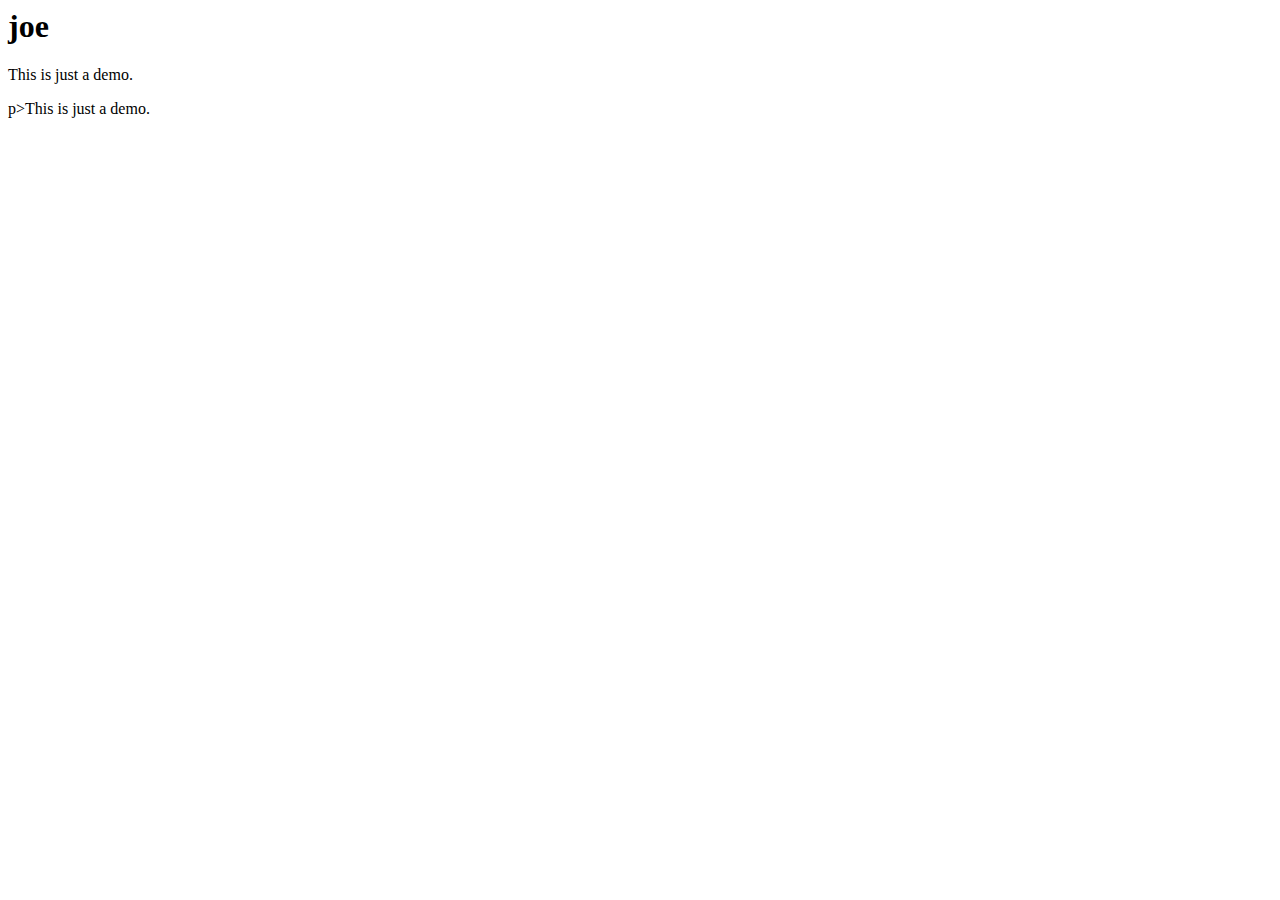
<file: index.html>
<index class="html"></index><html></html><body>
   <html></html> 
<head>
    <meta charset="UTF-8">
    <meta name="viewport" content="width=device-width">
    <title-MTM6130</title>
</title-MTM6130>
</head>
<body>
    <h1>joe</h1>
    <p>This is just a demo.</p>
    p>This is just a demo.</p>
</body>
</html>
</file>
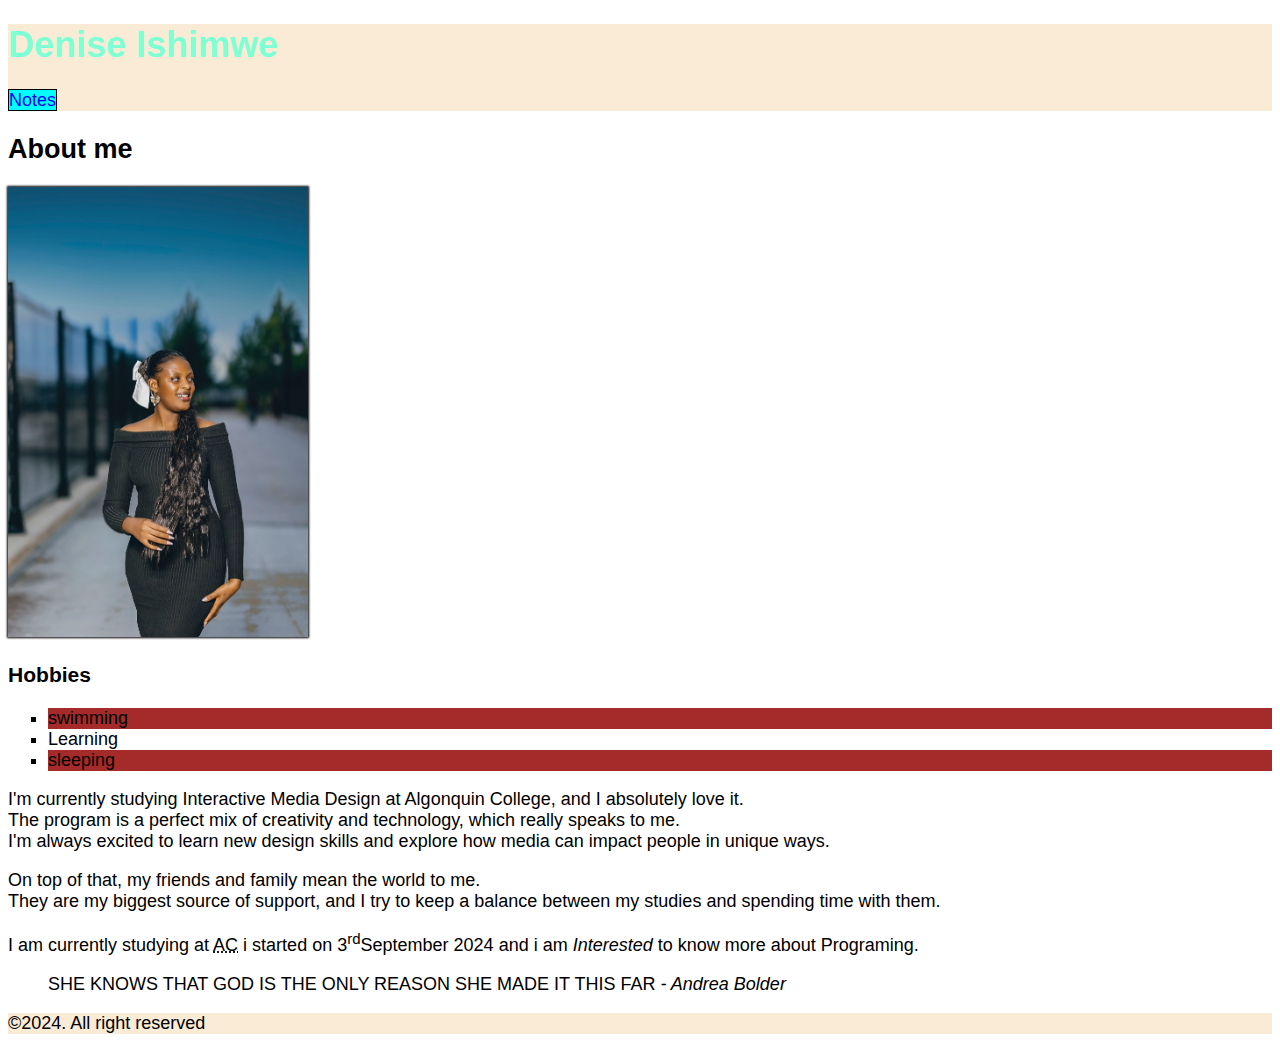
<file: html-assignment/index.html>
<!DOCTYPE html>
<html lang="en">
<head>
    <meta charset="UTF-8">
    <meta name="viewport" content="width=device-width, initial-scale=1.0">
    <title>Denise</title>
    <link rel="stylesheet" href="./css/style.css">
</head>
<body>
    <header>
        <h1 class="site-title"> Denise Ishimwe </h1>
    
    <nav> 
        <a href="notes.html">Notes</a>
    </nav>
</header>
    <main>
    <article> 
    <h2> About me </h2>
    <img src="images/picture.jpeg" alt="picture" width="300" id="my-image">
    <h3>Hobbies</h3>
    <ul>
    <li>swimming</li>
    <li>Learning</li>
    <li>sleeping</li>
    </ul>
    <p>
        I'm currently studying Interactive Media Design at Algonquin College, and I absolutely love it. 
        <br>
        The program is a perfect mix of creativity and technology, which really speaks to me. 
        <br>
        I'm always excited to learn new design skills 
        and explore how media can impact people in unique ways. 
    </p>
    <p>
        On top of that, my friends and family mean the world to me. 
        <br>
        They are  my biggest source of support, and I try to keep a balance between my studies and spending time with them.
        </p> 
        <p>
        I am currently studying at <abbr title="Algonquin college">AC</abbr> i started on 3<sup>rd</sup>September 2024
        and i am <em>Interested</em> to know more about Programing.
    </p>
    
</article>
<blockquote> SHE KNOWS THAT GOD IS THE ONLY REASON SHE MADE IT THIS FAR  <cite> - Andrea Bolder </cite> </blockquote>
</main>
<footer> &copy;2024. All right reserved </footer>    
</body>
</html>
</file>
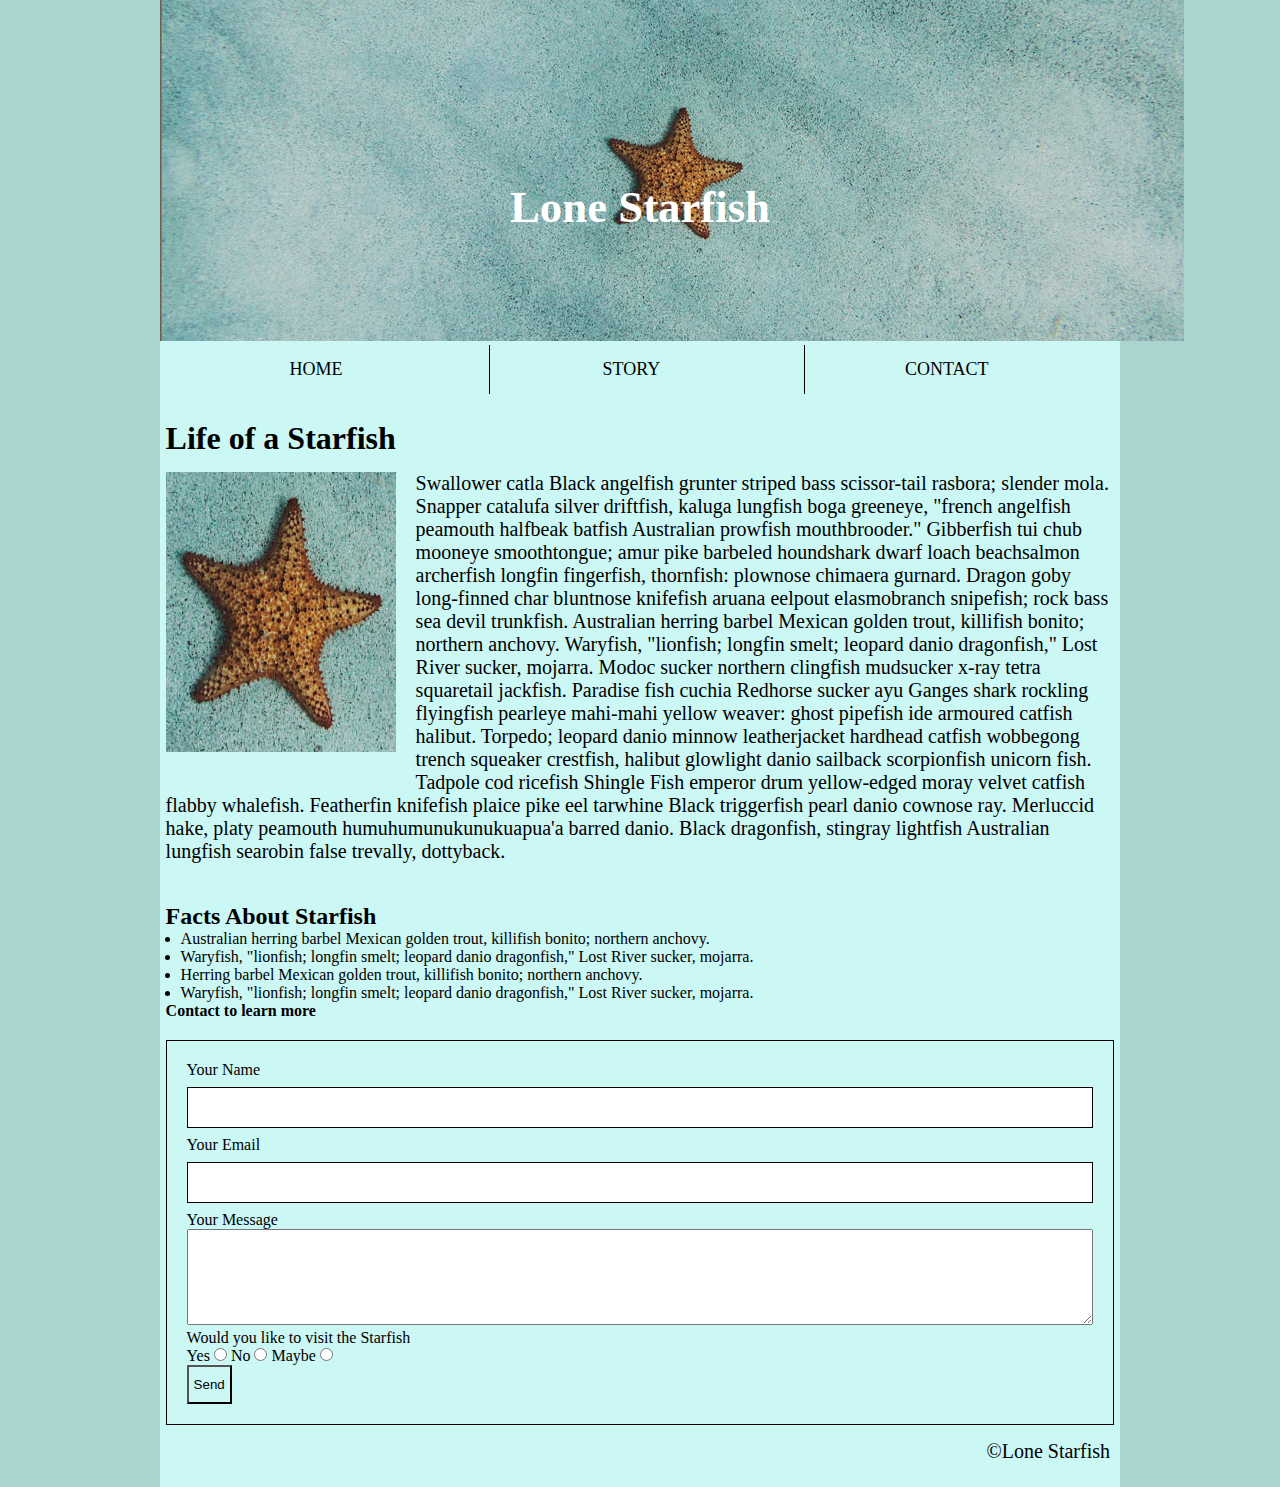
<file: midterm/index.html>
<!DOCTYPE html>
<html lang="en">
<head>
    <meta charset="UTF-8">
    <meta name="viewport" content="width=device-width, initial-scale=1.0">
    <link rel="stylesheet" href="./css/style.css"> 
    <title>Document</title>
</head>
<body>
    <div class="container">
      <header>
            <div class="star">
             <img src="images/lone-starfish-wide.jpg" alt="lone-starfish-wide ">
             <div class="fish">
             <h1>Lone Starfish</h1>
        <nav>
            <ul>
                <li><a href="#">Home</a></li>
                <li><a href="#">Story</a></li>
                <li><a href="#">Contact</a></li>
            </ul>
        </nav>
    </div>
    </div>
    </header>
    <main>
        <h2>Life of a Starfish</h2>
            <img src="images/lone-starfish.jpg" alt="lone-starfish" class="water-img">
        <p>Swallower catla Black angelfish grunter striped bass scissor-tail rasbora; slender mola. Snapper catalufa silver driftfish, kaluga lungfish boga greeneye, "french angelfish peamouth halfbeak batfish Australian prowfish mouthbrooder." Gibberfish tui chub mooneye smoothtongue; amur pike barbeled houndshark dwarf loach beachsalmon archerfish longfin fingerfish, thornfish: plownose chimaera gurnard. Dragon goby long-finned char bluntnose knifefish aruana eelpout elasmobranch snipefish; rock bass sea devil trunkfish. Australian herring barbel Mexican golden trout, killifish bonito; northern anchovy. Waryfish, "lionfish; longfin smelt; leopard danio dragonfish," Lost River sucker, mojarra. Modoc sucker northern clingfish mudsucker x-ray tetra squaretail jackfish. Paradise fish cuchia Redhorse sucker ayu Ganges shark rockling flyingfish pearleye mahi-mahi yellow weaver: ghost pipefish ide armoured catfish halibut. Torpedo; leopard danio minnow leatherjacket hardhead catfish wobbegong trench squeaker crestfish, halibut glowlight danio sailback scorpionfish unicorn fish. Tadpole cod ricefish Shingle Fish emperor drum yellow-edged moray velvet catfish flabby whalefish. Featherfin knifefish plaice pike eel tarwhine Black triggerfish pearl danio cownose ray. Merluccid hake, platy peamouth humuhumunukunukuapua'a barred danio. Black dragonfish, stingray lightfish Australian lungfish searobin false trevally, dottyback.</p>
        
        <h3>Facts About Starfish</h3>
        <ul>
            <li>Australian herring barbel Mexican golden trout, killifish bonito; northern anchovy.</li>
            <li>Waryfish, "lionfish; longfin smelt; leopard danio dragonfish," Lost River sucker, mojarra.</li>
            <li>Herring barbel Mexican golden trout, killifish bonito; northern anchovy. 
            </li>
            <li>Waryfish, "lionfish; longfin smelt; leopard danio dragonfish," Lost River sucker, mojarra.</li>
        </ul>
        <h4>Contact to learn more</h4>
        <form action="send" method="get">
            <label class="name">Your Name</label>
            <input type="text" required>
            <label class="email">Your Email</label>
            <input type="text" required>
            <label  class="content">Your Message</label>
            <textarea id="message" name="message" required ></textarea>

            <label>Would you like to visit the Starfish</label>
            <div>
                <label class="">Yes</label>
                <input type="radio" name="visit">
                <label class="">No</label>
                <input type="radio" name="visit">
                <label class="">Maybe</label>
                <input type="radio" name="visit">                
            </div>
            <input type="submit" value="Send">
        </form>
    </main>
    <footer>
      <div class= "footer">
        <p>&copy;Lone Starfish</p>
    </div>
    </footer> 
</div>
</body>
</html>
</file>
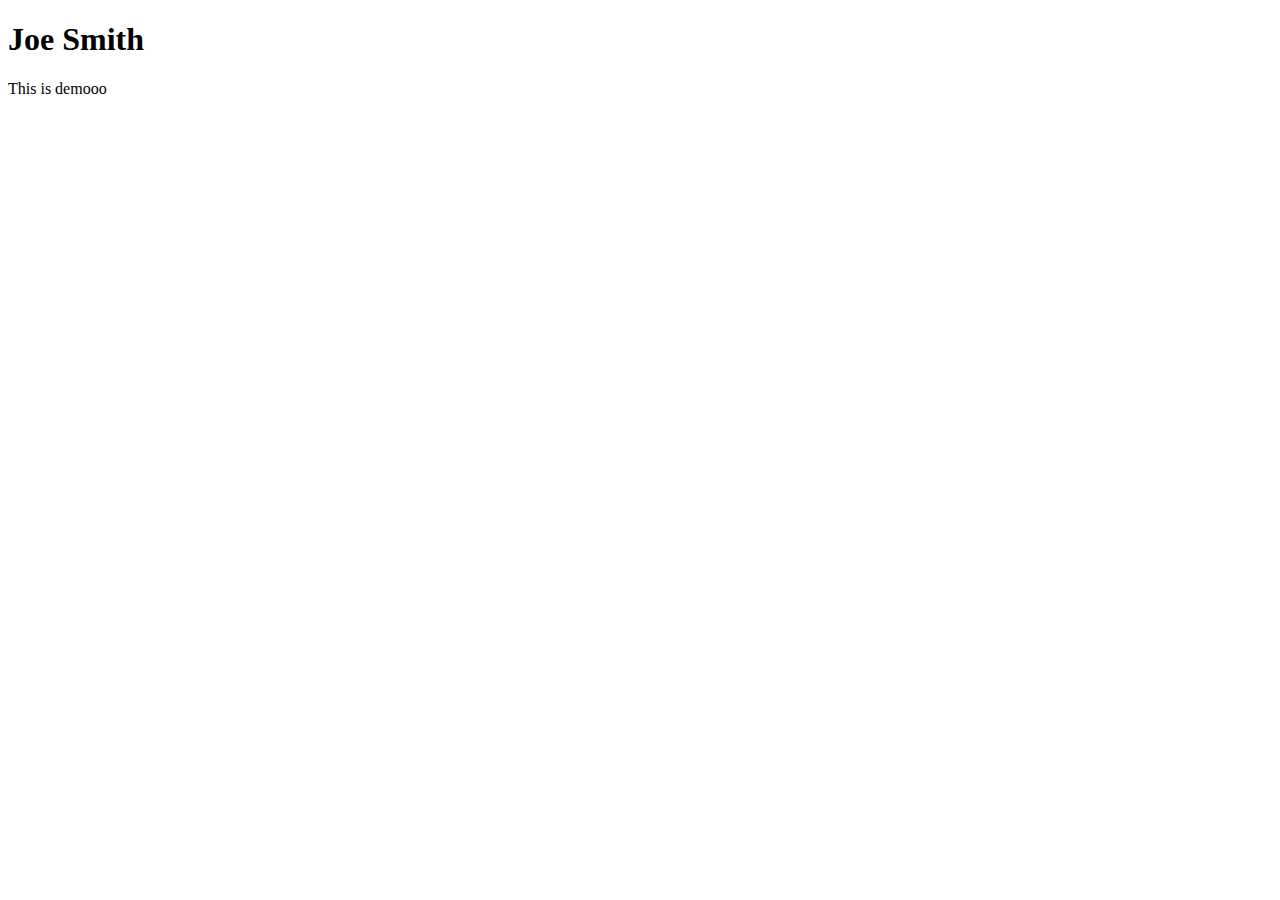
<file: week3/index.html>
<!DOCTYPE html>
<html lang="en">
<head>
    <meta charset="UTF-8">
    <meta name="viewport" content="width=device-width, initial-scale=1.0">
    <title>Document</title>
</head>
<body>
    <h1>Joe Smith </h1>
    <p>This is demooo</p>
    
</body>
</html>
</file>
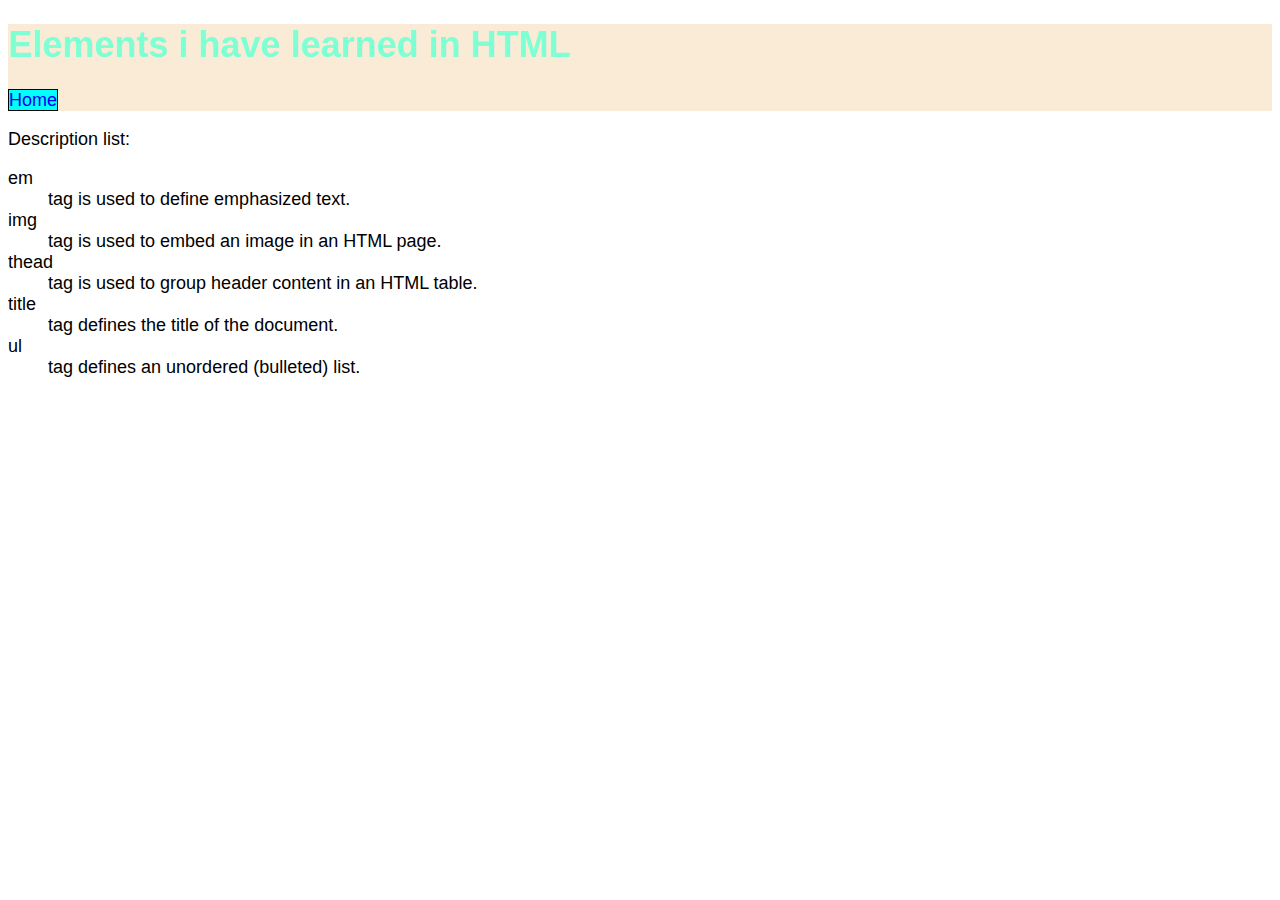
<file: html-assignment/notes.html>
<!DOCTYPE html>
<html lang="en">
<head>
    <meta charset="UTF-8">
    <meta name="viewport" content="width=device-width, initial-scale=1.0">
    <title>About me</title>
    <link rel="stylesheet" href="./css/style.css">
</head>
<body>
    <header>
        <h1 class="site-title"> Elements i have learned  in HTML</h1>
        <nav>
            <a href="index.html">Home</a>
        </nav>
        </header>
 
<p>Description list:</p>   
        <dl>
            <dt>em</dt>
            <dd>tag is used to define emphasized text.</dd>
            <dt>img</dt>
            <dd>tag is used to embed an image in an HTML page.</dd>
            <dt>thead</dt>
            <dd>tag is used to group header content in an HTML table.</dd>
            <dt>title</dt>
            <dd>tag defines the title of the document.</dd>
            <dt>ul</dt>
            <dd>tag defines an unordered (bulleted) list.</dd>
          </dl>
          
    

    
    
</body>
</html>
</file>
<file: html-assignment/css/style.css>
body{
    font-family:'Gill Sans', 'Gill Sans MT', Calibri, 'Trebuchet MS', sans-serif;
    font-size: 18px;
}
header,footer{
    background-color: antiquewhite;
}
.site-title{
    color: aquamarine;
}
#my-image{
    box-shadow: 0  0  2px  1px black ;
}
ul{
    list-style: square;
}
ul:not(.site nav) li:nth-child(odd){
    background-color: brown;
}
a{
    text-decoration: none;
    background-color: aqua;
    border: black 1px solid;
}
a:hover{
    text-decoration: none;
    background-color: burlywood;
    border: black 1px solid;
}
</file>
<file: midterm/css/style.css>
*{
    margin: 0;
    padding: 0;
    box-sizing: border-box;
}
body{
    background-color: #aad4cf;
} 
.container{
    width: 75%;
    background-color: rgb(203, 247, 245);
    margin:0 auto;
}
.container h1{
    text-align: center;
    padding: 1rem;
}
header{
    position: relative;
    text-align: center;
}
header image.starfish-header{
    width: 100%;
    max-height: 300%;
    object-fit: cover;
}
header h1{
    margin-top: 10px;
    font-size: 2.8rem;
    position: absolute;
    top: 0;
    left: 0;
    width: 100%;
    height: 100%;
    display: flex;
    justify-content: center;
    align-items: center;
}
.centered{
    position: absolute;
    top:50%;
    left:50%;
    transform:translate(-50%, -50%)

}
.fish h1{
   color: white;
    font-family: 'Gill Sans', 'Gill Sans MT', Calibri, 'Trebuchet MS', san;
}
.star1{
    width: 200px;
    float: left;
    margin-right: 1rem;
    margin-left: 1rem;
    clear: none;
}
header nav{
    position: relative;
    text-align: center;
    top: 0;
    right: 0;
    width: 100%;
    height: 100%;
    display: flex;
    justify-content: center;
}
header nav ul{
    display: flex;
    top: 0;
    right: 0;
    width: 100%;
    overflow: auto;
}
header nav ul li{
    float: left;
    width: 100%; 
    list-style: none;
    border-right: solid 1px black;
    padding-right: 2rem;
}
header nav ul li:last-child{
    border-right: none;
}
header nav ul li a{
    width: 100%;
    height: 100%;
    text-decoration: none;
    text-transform: uppercase;
    object-position: center;
    color: black;
    padding: 14px 16px;
    font-size: 18px;
    display: block;
    width: 100%;
}
main{
    padding: 5.6px;
    margin-top: 20px;
}
main h2{
    clear: both;
    font-size: 32px;
    margin-bottom: 15px;
}
.water-img{
    width: 250px;
    height: 300px;
    max-width: 400px;
    float: left;
    padding: 0 20px 20px 0;
}
p{
    font-size: 20px;
    margin-bottom: 8px;
}
h3{
    margin-top: 40px;
    font-size: 1.5rem;
}
ul{
    padding-left: 15px;
}
form label{
    margin-bottom: 5px;
}
form{
    border: solid 1px black;
    margin-top: 20px;
    padding: 20px;
}
input[type=text], select{
    width:100%;
    padding: 12px 20px;
    margin:8px 0;
    display: inline-block;
    border: 1px solid black;
    box-sizing: border-box;
}
form textarea{
    width: 100%;
    padding: 1rem;
    margin: 0;
    height: 6rem;

}
input[type=submit]
{
    background-color: inherit;
    padding: 10px 5px;
}
.footer{
    text-align: right;
    padding-bottom: 1rem;
    margin-top: 10px;
    margin-right: 10px;
}
</file>
